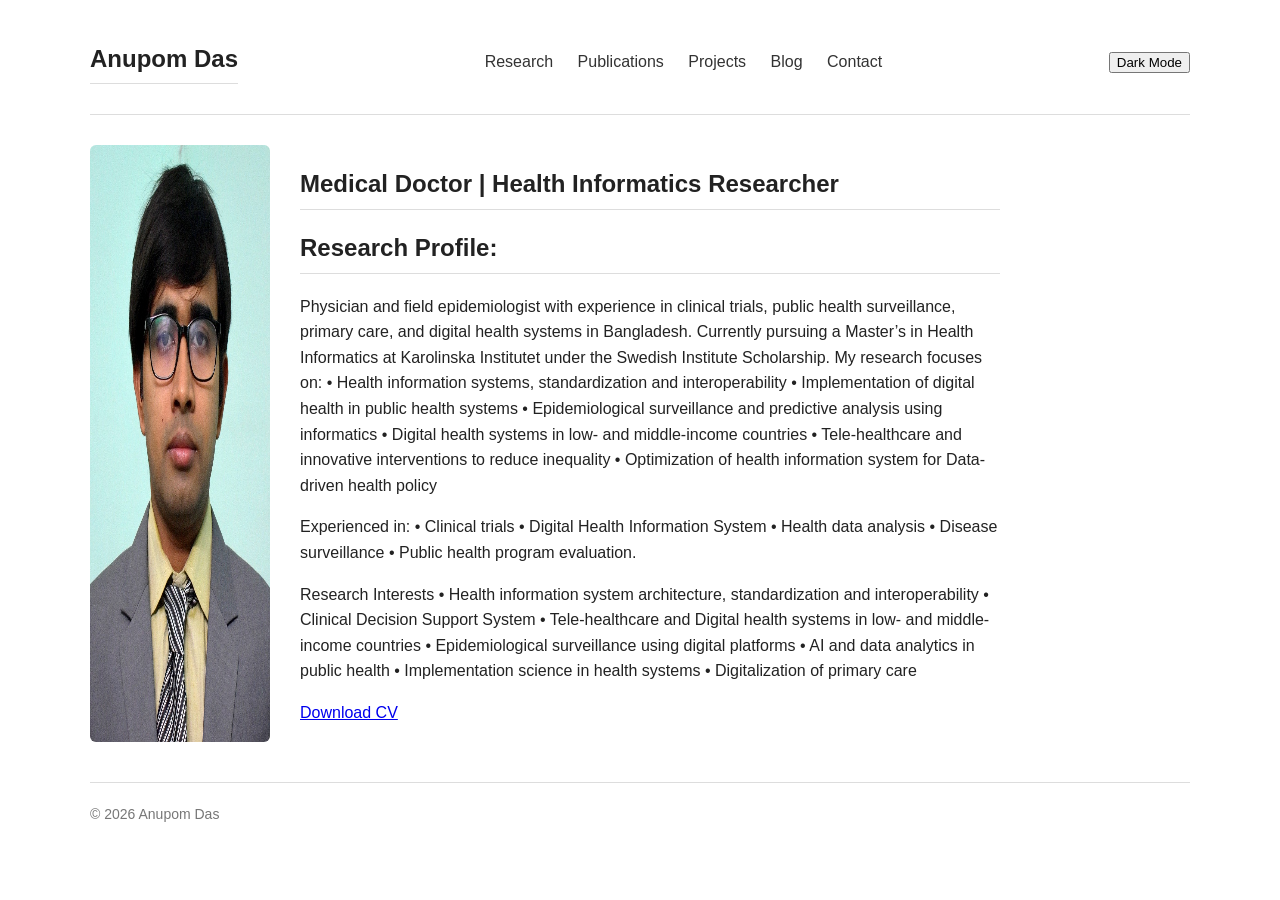
<file: index.html>
<!DOCTYPE html>
<html>

<head>

<title>Anupom Das</title>

<link rel="stylesheet" href="style.css">

</head>

<body>

<div class="container">

<header>

<h2>Anupom Das</h2>

<nav>

<a href="research.html">Research</a>
<a href="publications.html">Publications</a>
<a href="projects.html">Projects</a>
<a href="blog.html">Blog</a>
<a href="contact.html">Contact</a>

</nav>

<button onclick="toggleDark()">Dark Mode</button>

</header>

<div class="profile">

<img src="profile.jpg">

<div class="profile-text">

<h2>Medical Doctor | Health Informatics Researcher</h2>

<p>
<p> 
<h2> Research Profile: </h2> 
Physician and field epidemiologist with experience in clinical trials, public health surveillance, primary care, and digital health systems in Bangladesh. Currently pursuing a Master’s in Health Informatics at Karolinska Institutet under the Swedish Institute Scholarship.
My research focuses on:
•	Health information systems, standardization and interoperability
•	Implementation of digital health in public health systems
•	Epidemiological surveillance and predictive analysis using informatics
•	Digital health systems in low- and middle-income countries
•	Tele-healthcare and innovative interventions to reduce inequality
•	Optimization of health information system for Data-driven health policy </p>
<p> Experienced in:
•	Clinical trials
•	Digital Health Information System
•	Health data analysis
•	Disease surveillance
•	Public health program evaluation. </p>
<p> Research Interests
•	Health information system architecture, standardization and interoperability
•	Clinical Decision Support System 
•	Tele-healthcare and Digital health systems in low- and middle-income countries
•	Epidemiological surveillance using digital platforms
•	AI and data analytics in public health
•	Implementation science in health systems
•	Digitalization of primary care
</p>

</p>

<p>

<a href="CV.pdf">Download CV</a>

</p>

</div>

</div>

<footer>

© 2026 Anupom Das

</footer>

</div>

<script src="script.js"></script>

</body>
</html>
</file>
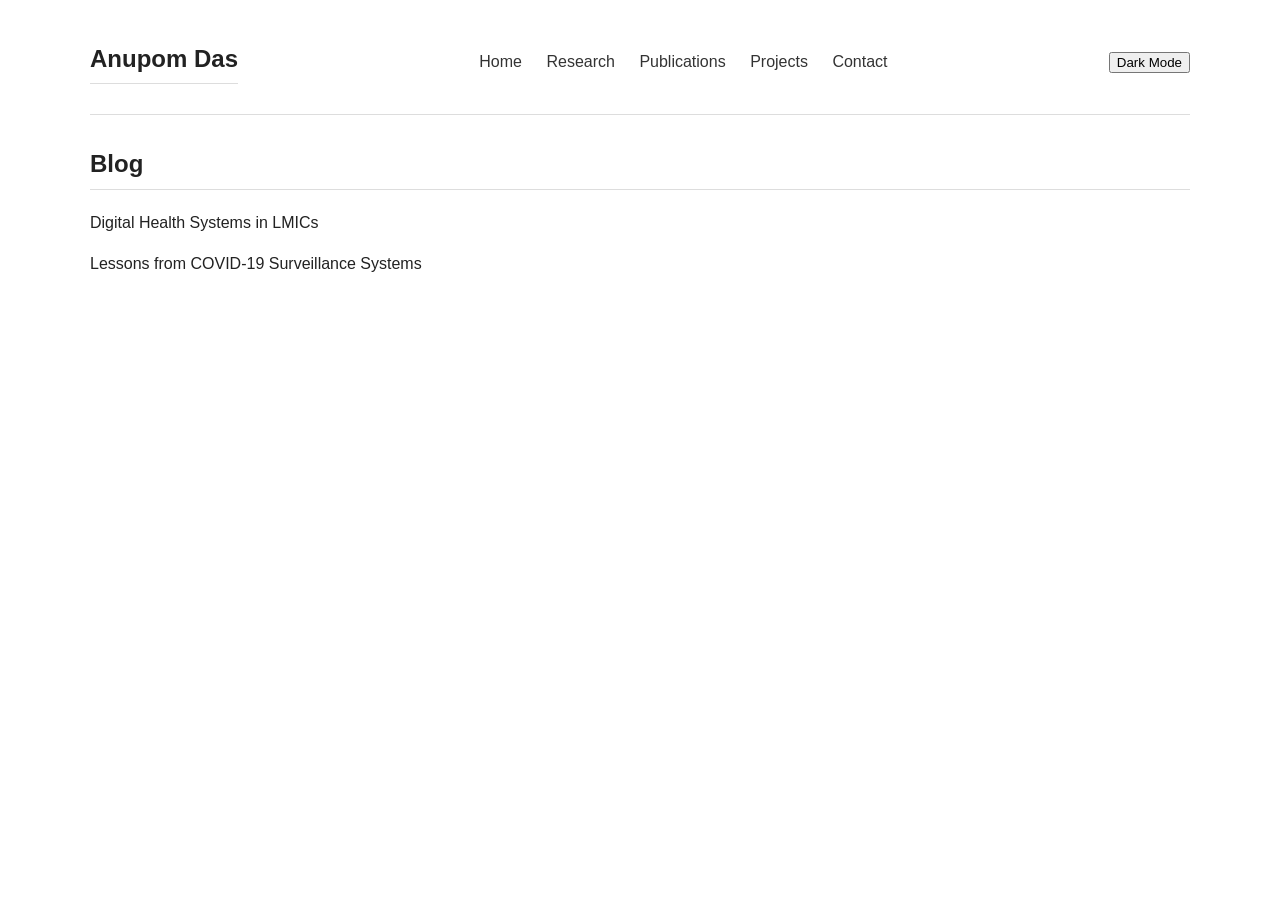
<file: blog.html>
<!DOCTYPE html>
<html>

<head>

<title>Blog</title>

<link rel="stylesheet" href="style.css">

</head>

<body>

<div class="container">

<header>

<h2>Anupom Das</h2>

<nav>

<a href="index.html">Home</a>
<a href="research.html">Research</a>
<a href="publications.html">Publications</a>
<a href="projects.html">Projects</a>
<a href="contact.html">Contact</a>

</nav>

<button onclick="toggleDark()">Dark Mode</button>

</header>

<section>

<h2>Blog</h2>

<p>

Digital Health Systems in LMICs

</p>

<p>

Lessons from COVID-19 Surveillance Systems

</p>

</section>

</div>

<script src="script.js"></script>

</body>
</html>
</file>
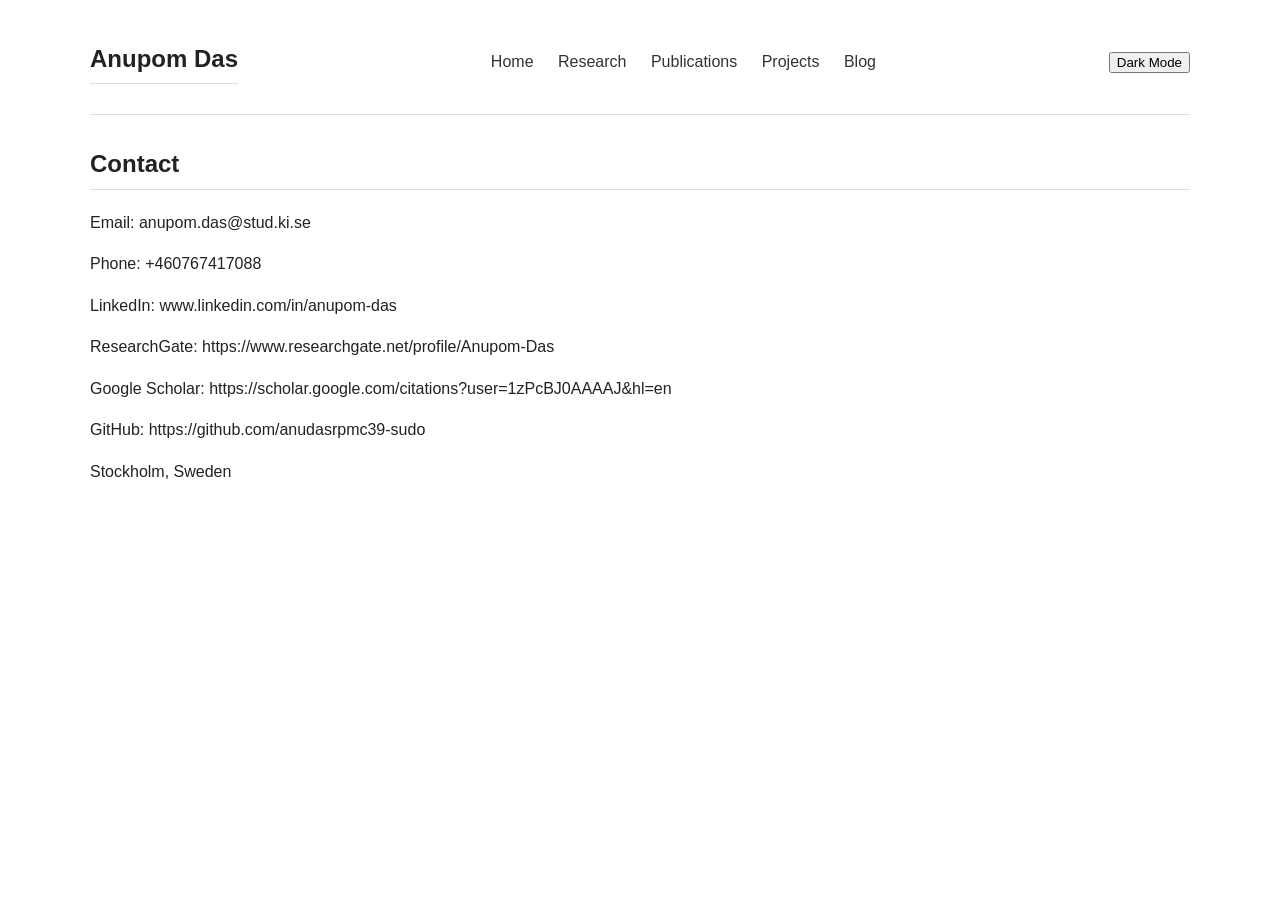
<file: contact.html>
<!DOCTYPE html>
<html>

<head>

<title>Contact</title>

<link rel="stylesheet" href="style.css">

</head>

<body>

<div class="container">

<header>

<h2>Anupom Das</h2>

<nav>

<a href="index.html">Home</a>
<a href="research.html">Research</a>
<a href="publications.html">Publications</a>
<a href="projects.html">Projects</a>
<a href="blog.html">Blog</a>

</nav>

<button onclick="toggleDark()">Dark Mode</button>

</header>

<section>

<h2>Contact</h2>

<p>Email: anupom.das@stud.ki.se </p>
<p> Phone: +460767417088</p>

<p> LinkedIn: www.linkedin.com/in/anupom-das </p>
<p> ResearchGate: https://www.researchgate.net/profile/Anupom-Das </p>
<p> Google Scholar: https://scholar.google.com/citations?user=1zPcBJ0AAAAJ&hl=en </p>
<p> GitHub: https://github.com/anudasrpmc39-sudo </p>
</p>

<p>Stockholm, Sweden</p>

</section>

</div>

<script src="script.js"></script>

</body>
</html>
</file>
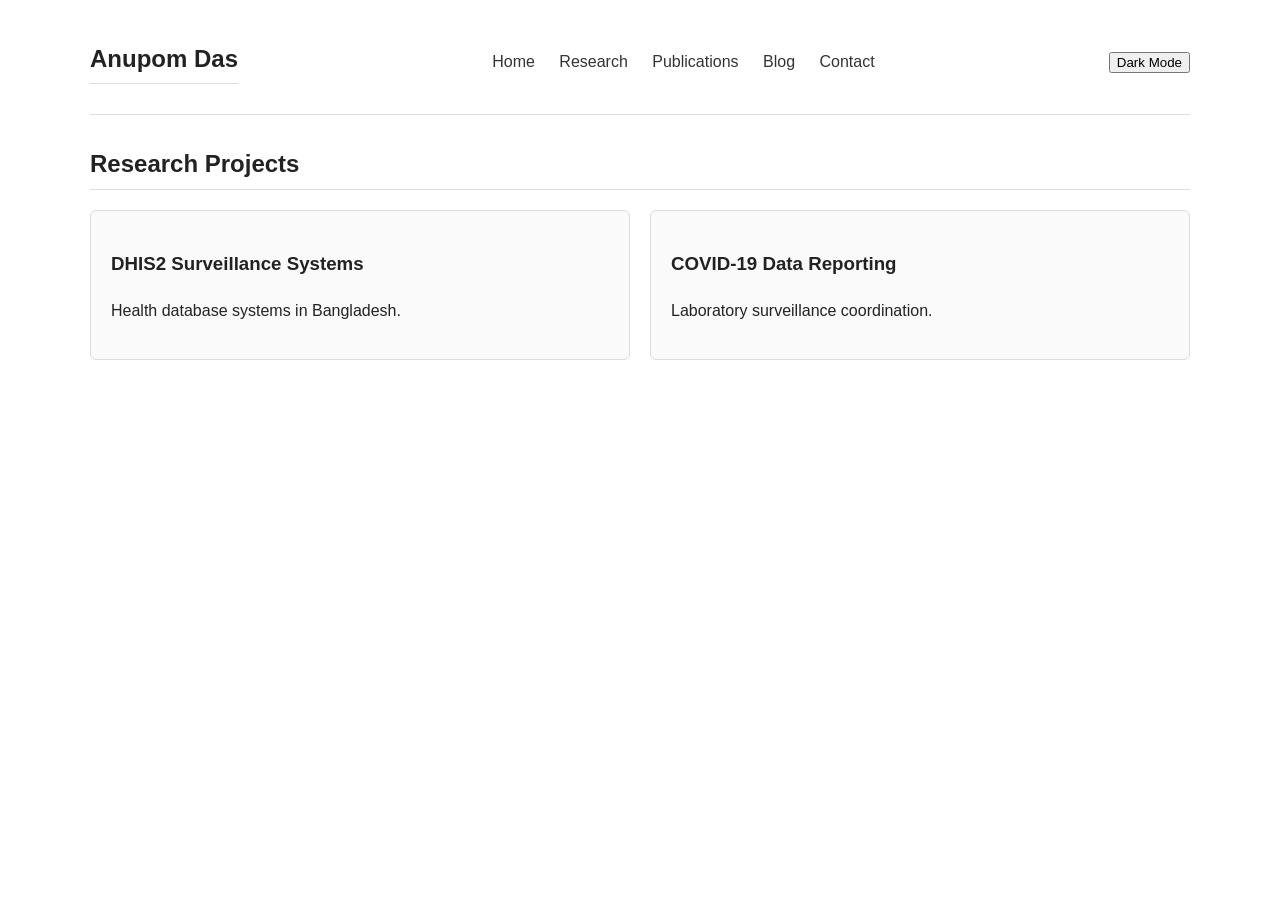
<file: projects.html>
<!DOCTYPE html>
<html>

<head>

<title>Projects</title>

<link rel="stylesheet" href="style.css">

</head>

<body>

<div class="container">

<header>

<h2>Anupom Das</h2>

<nav>

<a href="index.html">Home</a>
<a href="research.html">Research</a>
<a href="publications.html">Publications</a>
<a href="blog.html">Blog</a>
<a href="contact.html">Contact</a>

</nav>

<button onclick="toggleDark()">Dark Mode</button>

</header>

<section>

<h2>Research Projects</h2>

<div class="projects">

<div class="card">

<h3>DHIS2 Surveillance Systems</h3>

<p>Health database systems in Bangladesh.</p>

</div>

<div class="card">

<h3>COVID-19 Data Reporting</h3>

<p>Laboratory surveillance coordination.</p>

</div>

</div>

</section>

</div>

<script src="script.js"></script>

</body>
</html>
</file>
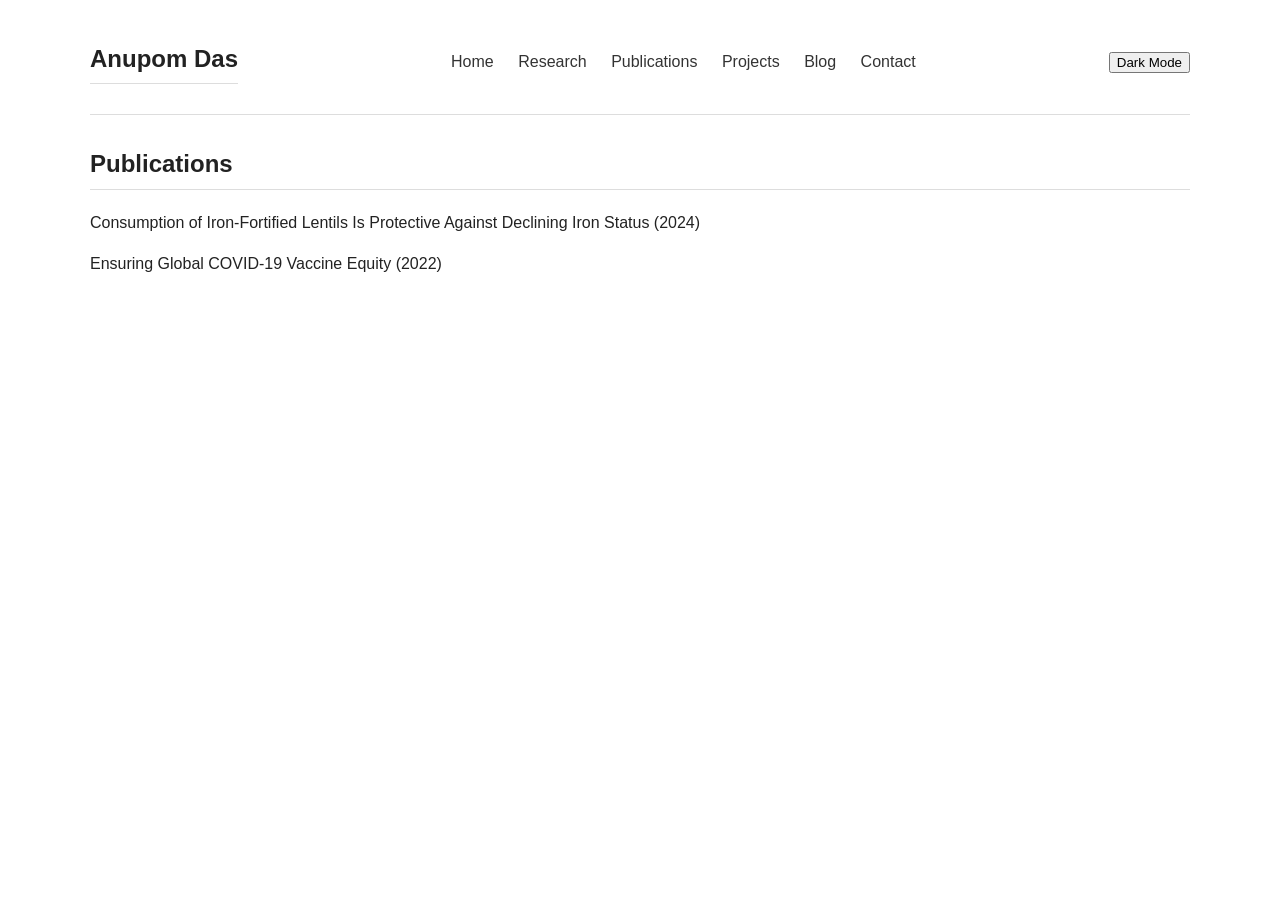
<file: publications.html>
<!DOCTYPE html>
<html>

<head>

<title>Publications</title>

<link rel="stylesheet" href="style.css">

</head>

<body>

<div class="container">

<header>

<h2>Anupom Das</h2>

<nav>

<a href="index.html">Home</a>
<a href="research.html">Research</a>
<a href="publications.html">Publications</a>
<a href="projects.html">Projects</a>
<a href="blog.html">Blog</a>
<a href="contact.html">Contact</a>

</nav>

<button onclick="toggleDark()">Dark Mode</button>

</header>

<section>

<h2>Publications</h2>

<p>

Consumption of Iron-Fortified Lentils Is Protective Against Declining Iron Status (2024)

</p>

<p>

Ensuring Global COVID-19 Vaccine Equity (2022)

</p>

</section>

</div>

<script src="script.js"></script>

</body>
</html>
</file>
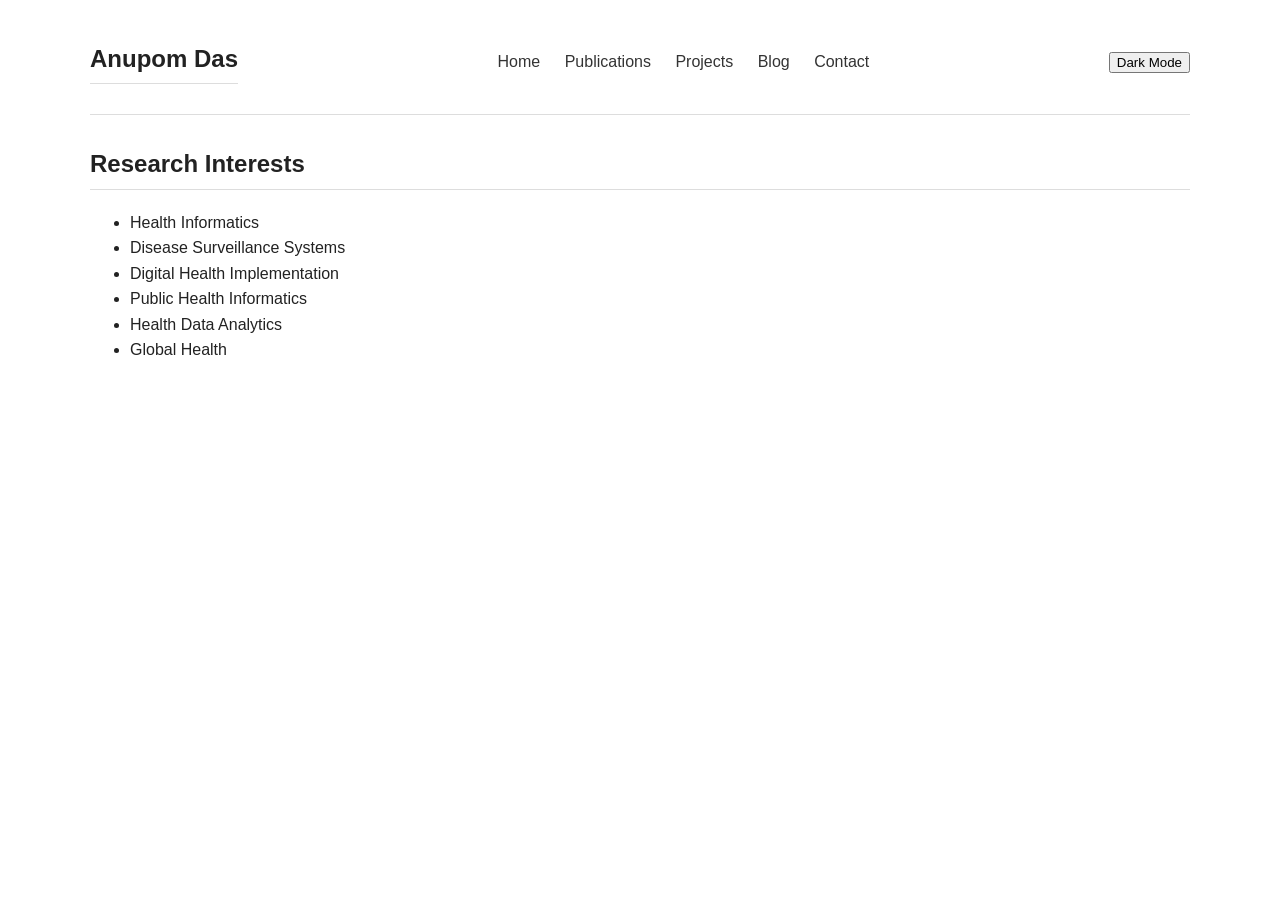
<file: research.html>
<!DOCTYPE html>
<html>

<head>

<title>Research</title>

<link rel="stylesheet" href="style.css">

</head>

<body>

<div class="container">

<header>

<h2>Anupom Das</h2>

<nav>

<a href="index.html">Home</a>
<a href="publications.html">Publications</a>
<a href="projects.html">Projects</a>
<a href="blog.html">Blog</a>
<a href="contact.html">Contact</a>

</nav>

<button onclick="toggleDark()">Dark Mode</button>

</header>

<section>

<h2>Research Interests</h2>

<ul>

<li>Health Informatics</li>
<li>Disease Surveillance Systems</li>
<li>Digital Health Implementation</li>
<li>Public Health Informatics</li>
<li>Health Data Analytics</li>
<li>Global Health</li>

</ul>

</section>

</div>

<script src="script.js"></script>

</body>
</html>
</file>
<file: style.css>
body{
font-family: "Helvetica Neue", Arial, sans-serif;
margin:0;
line-height:1.6;
background:#ffffff;
color:#222;
transition:background 0.3s, color 0.3s;
}

.container{
max-width:1100px;
margin:auto;
padding:20px;
}

.dark{
background:#121212;
color:#e4e4e4;
}

.dark a{
color:#7db3ff;
}

header{
display:flex;
justify-content:space-between;
align-items:center;
border-bottom:1px solid #ddd;
padding-bottom:10px;
margin-bottom:30px;
}

nav a{
margin-left:20px;
text-decoration:none;
color:#333;
font-weight:500;
}

nav a:hover{
color:#0066cc;
}

.profile{
display:flex;
flex-wrap:wrap;
margin-bottom:40px;
}

.profile img{
width:180px;
border-radius:6px;
margin-right:30px;
}

.profile-text{
max-width:700px;
}

section{
margin-bottom:50px;
}

h2{
border-bottom:1px solid #ddd;
padding-bottom:5px;
}

.projects{
display:grid;
grid-template-columns:repeat(auto-fit,minmax(250px,1fr));
gap:20px;
}

.card{
border:1px solid #ddd;
padding:20px;
border-radius:6px;
background:#fafafa;
}

.dark .card{
background:#1e1e1e;
border-color:#333;
}

footer{
border-top:1px solid #ddd;
padding-top:20px;
font-size:14px;
color:#777;
margin-top:40px;
}

@media (max-width:700px){

.profile{
flex-direction:column;
}

.profile img{
margin-bottom:20px;
}

nav{
display:none;
}

}
</file>
